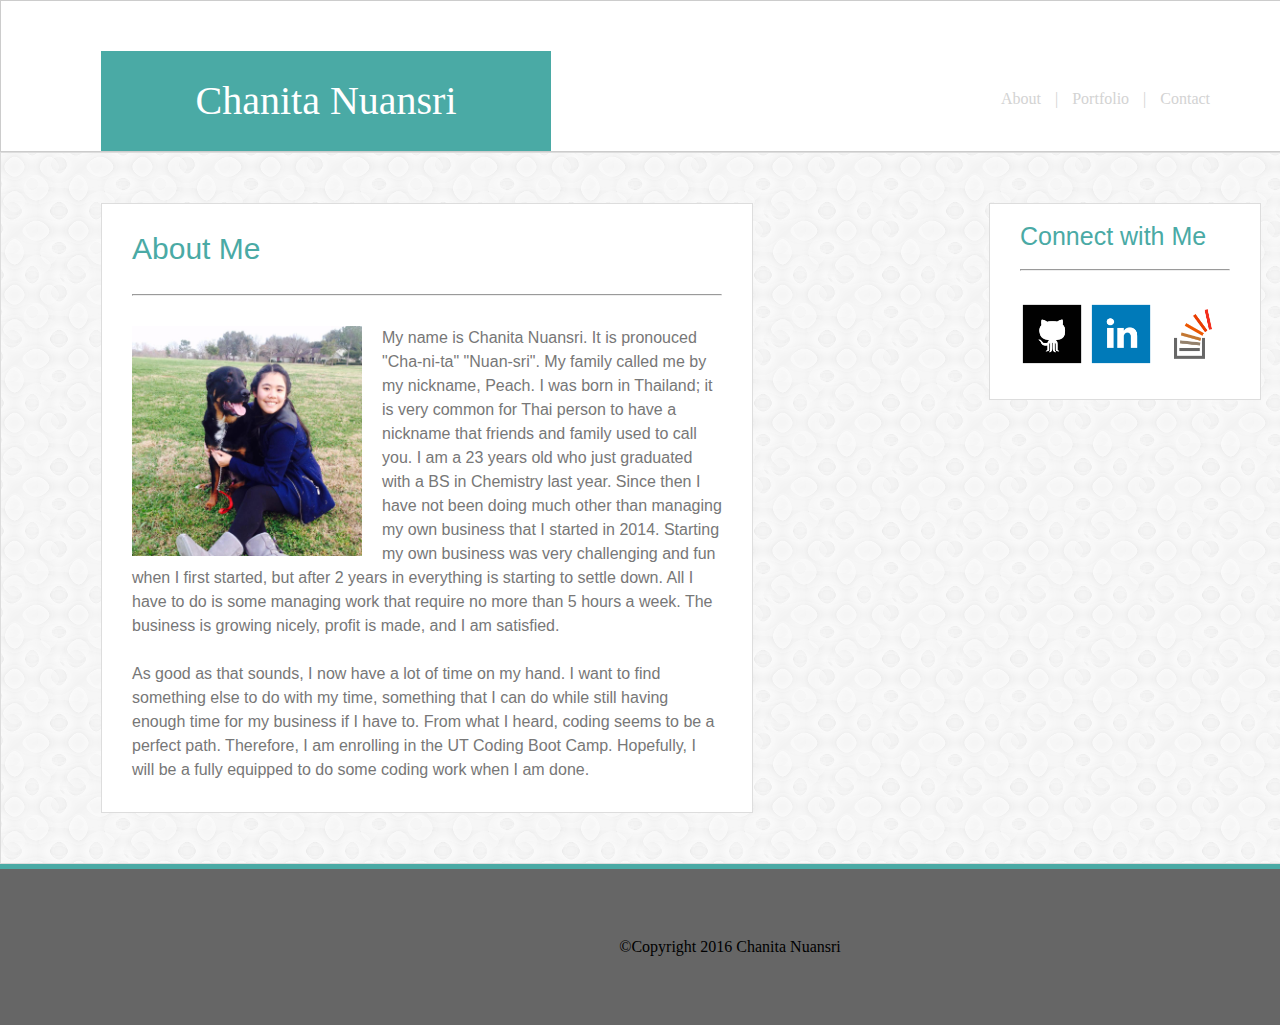
<file: index.html>
<!DOCTYPE html>
<html>
<head>

	<link rel="stylesheet" type="text/css" href="assets/css/style.css">
	<link rel="stylesheet" type="text/css" href="assets/css/reset.css">
	<link rel="stylesheet" type="text/css" href="assets/css/responsive.css">
	
	<meta name="viewport" content="width=device-width, initial-scale=1">
	<title>Portfolio</title>
</head>
<body>
<div class="bodycontainer">
<!--Header Section-->
	<div class="headercontainer" >
		<!-- Chanita Nuansri Header Tab -->
			<div class="nameheader">
				<h1 id="chanitanuansri">Chanita Nuansri</h1>	
			</div>

		<!-- Navigation -->
			<div class="navigation" >
					<ul id="navcontrol" >
						<li>
							<a href="index.html">About</a> 
							|
							
						</li>
						<li>
							<a href="portfolio.html">Portfolio</a> | 
						</li>
						<li>
							<a href="contact.html">Contact</a>
						</li>
					</ul>
			</div>

	</div>
<!--Content Section-->
	<div class="contentcontainer" >
		<!-- Main Content -->

			<div class="maincontent">

					<h2 class="maincontentheading">About Me</h2>
					<hr>

				<div>
				
					<p id="aboutme" >
				<!--My Picture-->
						<img id="my-pic" width="230" height="230" src="assets/images/my-pic.jpg" alt="Chanita NUansri Picture">
				
				<!--Paragraph about me-->
					
						My name is Chanita Nuansri. It is pronouced "Cha-ni-ta" "Nuan-sri". My family called me by my nickname, Peach. I was born in Thailand; it is very common for Thai person to have a nickname that friends and family used to call you. I am a 23 years old who just graduated with a BS in Chemistry last year. Since then I have not been doing much other than managing my own business that I started in 2014. Starting my own business was very challenging and fun when I first started, but after 2 years in everything is starting to settle down. All I have to do is some managing work that require no more than 5 hours a week. The business is growing nicely, profit is made, and I am satisfied.
					<br><br>
						As good as that sounds, I now have a lot of time on my hand. I want to find something else to do with my time, something that I can do while still having enough time for my business if I have to. From what I heard, coding seems to be a perfect path. Therefore, I am enrolling in the UT Coding Boot Camp. Hopefully, I will be a fully equipped to do some coding work when I am done.
					</p>
				</div>
			</div>



		<!-- Side Content -->
			<div class="sidecontent" >
			<!--Connect with Me Heading Teal font-->
				<h3 class="sidecontentheading">Connect with Me</h3>
				<hr>

				<div class="socialicon" >
					<!--Social Media Icons-->
					<p>
						<a href="https://github.com/Nuansric" target="_blank"><img width="65" height="65" src="./assets/images/github.png" alt="Github Icon"></a>
						<a href="https://www.linkedin.com/in/chanita-nuansri-33238212a?trk=nav_responsive_tab_profile" target="_blank"><img width="65" height="65" src="./assets/images/linkedin.png" alt="Linkedin Icon"></a>
						<a href="http://stackoverflow.com/users/6875259/chanita-nuansri" target="_blank"><img width="65" height="65" src="./assets/images/stackoverflow.png" alt="Stackoverflow Icon"></a>
					</p>
				</div>
			</div>
		
	</div>
<!--Footer Section-->
	<div class="footercontainer" >
		<footer>
			&copy;Copyright 2016 Chanita Nuansri
		</footer>
	</div>
</div>
</body>
</html>
</file>
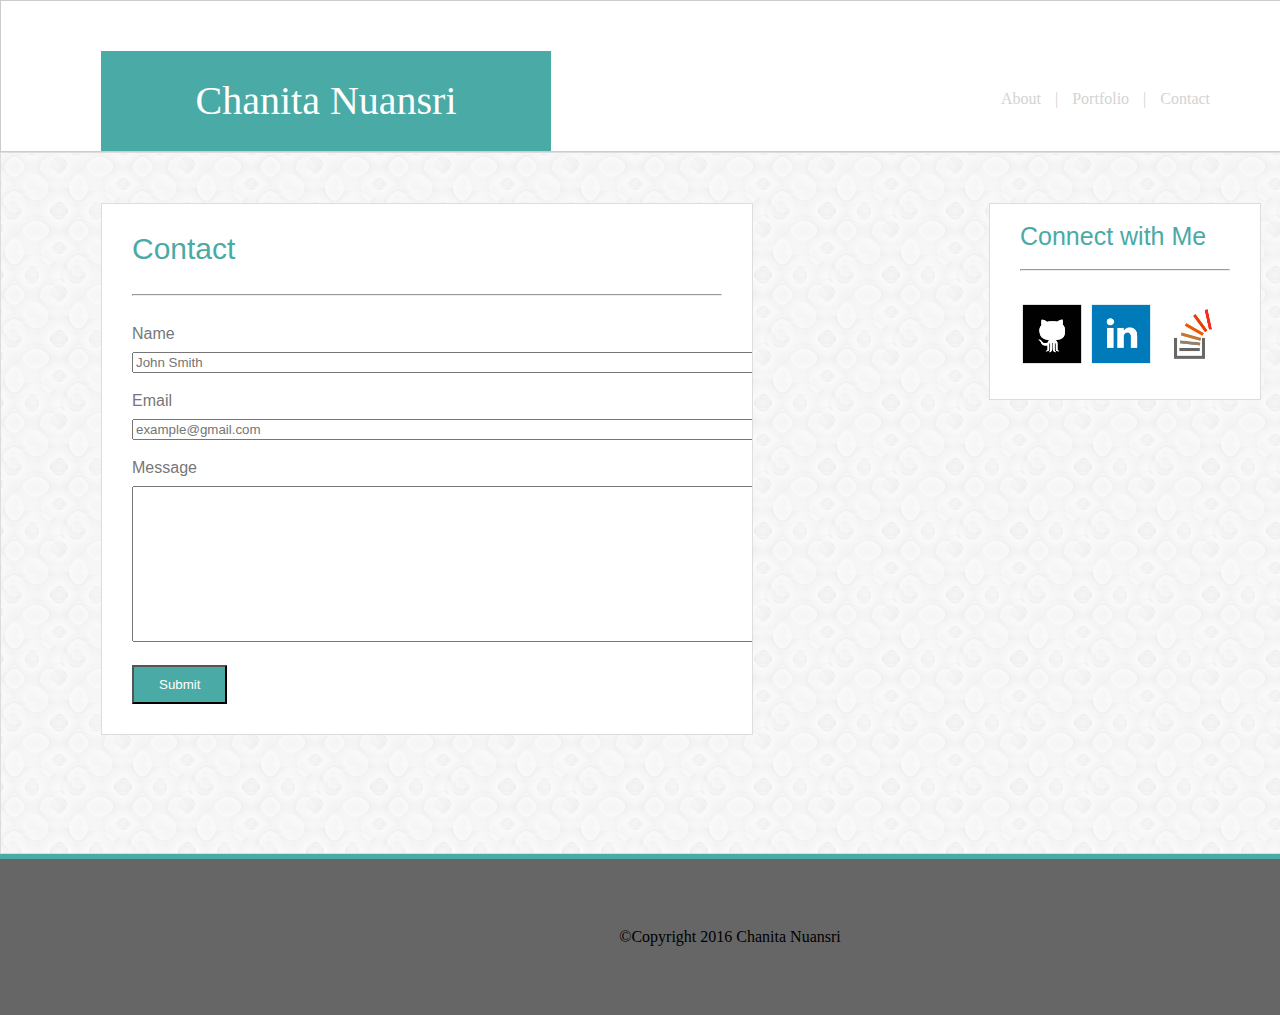
<file: contact.html>
<!DOCTYPE html>
<html>
<head>
	<link rel="stylesheet" type="text/css" href="assets/css/style.css">
	<link rel="stylesheet" type="text/css" href="assets/css/reset.css">
	<link rel="stylesheet" type="text/css" href="assets/css/responsive.css">
	<meta name="viewport" content="width=device-width, initial-scale=1">
	<title>Portfolio</title>
</head>
<body>
<div class="bodycontainer">
<!--Header Section-->
	<div class="headercontainer" >
		<!-- Chanita Nuansri Header Tab -->
			<div class="nameheader">
				<h1 id="chanitanuansri">Chanita Nuansri</h1>	
			</div>

		<!-- Navigation -->
			<div class="navigation" >
					<ul id="navcontrol" >
						<li>
							<a href="index.html">About</a> 
							|
							
						</li>
						<li>
							<a href="portfolio.html">Portfolio</a> | 
						</li>
						<li>
							<a href="contact.html">Contact</a>
						</li>
					</ul>
			</div>

	</div>
<!--Content Section-->
	<div class="contentcontainer" >
		<!-- Main Content -->

			<div class="maincontent">

					<h2 class="maincontentheading">Contact</h2>
					<hr>

				<div class="maincontentborder">
					
					<div>
						<!-- Input form -->
						<form action="simpleform.html" method="get">
							
							<!-- Name Input -->
							<label>
								Name 
								<br>
								<input class="textinput" type="text" name="name" size="97" placeholder="John Smith" />	
							</label>
							<br>
							
							<!-- Email Input -->
							<label>
								Email 
								<br>
								<input class="textinput" type="text" name="email" size="97" placeholder="example@gmail.com" />	
							</label>
							<br>
							
							<!-- Message Box -->
							<label for="messages">
								Message
							</label>
							<br>
							<textarea id="messages" class="textinput" cols="95" rows="10"></textarea>	
							<br>

							<!-- Submit Button -->
							<input type="submit" value="Submit" style="color: #ffffff; background-color: #4aaaa5; padding: 10px 25px 10px 25px">
						</form>
					</div>

				</div>
				
			</div>


		<!-- Side Content -->
			<div class="sidecontent" >
			<!--Connect with Me Heading Teal font-->
				<h3 class="sidecontentheading">Connect with Me</h3>
				<hr>

				<div class="socialicon" >
					<!--Social Media Icons-->
					<p>
						<a href="https://github.com/Nuansric" target="_blank"><img width="65" height="65" src="./assets/images/github.png" alt="Github Icon"></a>
						<a href="https://www.linkedin.com/in/chanita-nuansri-33238212a?trk=nav_responsive_tab_profile" target="_blank"><img width="65" height="65" src="./assets/images/linkedin.png" alt="Linkedin Icon"></a>
						<a href="http://stackoverflow.com/users/6875259/chanita-nuansri" target="_blank"><img width="65" height="65" src="./assets/images/stackoverflow.png" alt="Stackoverflow Icon"></a>
				</div>
			</div>
		
	</div>
<!--Footer Section-->
	<div class="footercontainer" >
		<footer>
			&copy;Copyright 2016 Chanita Nuansri
		</footer>
	</div>
</div>
</body>
</html>
</file>
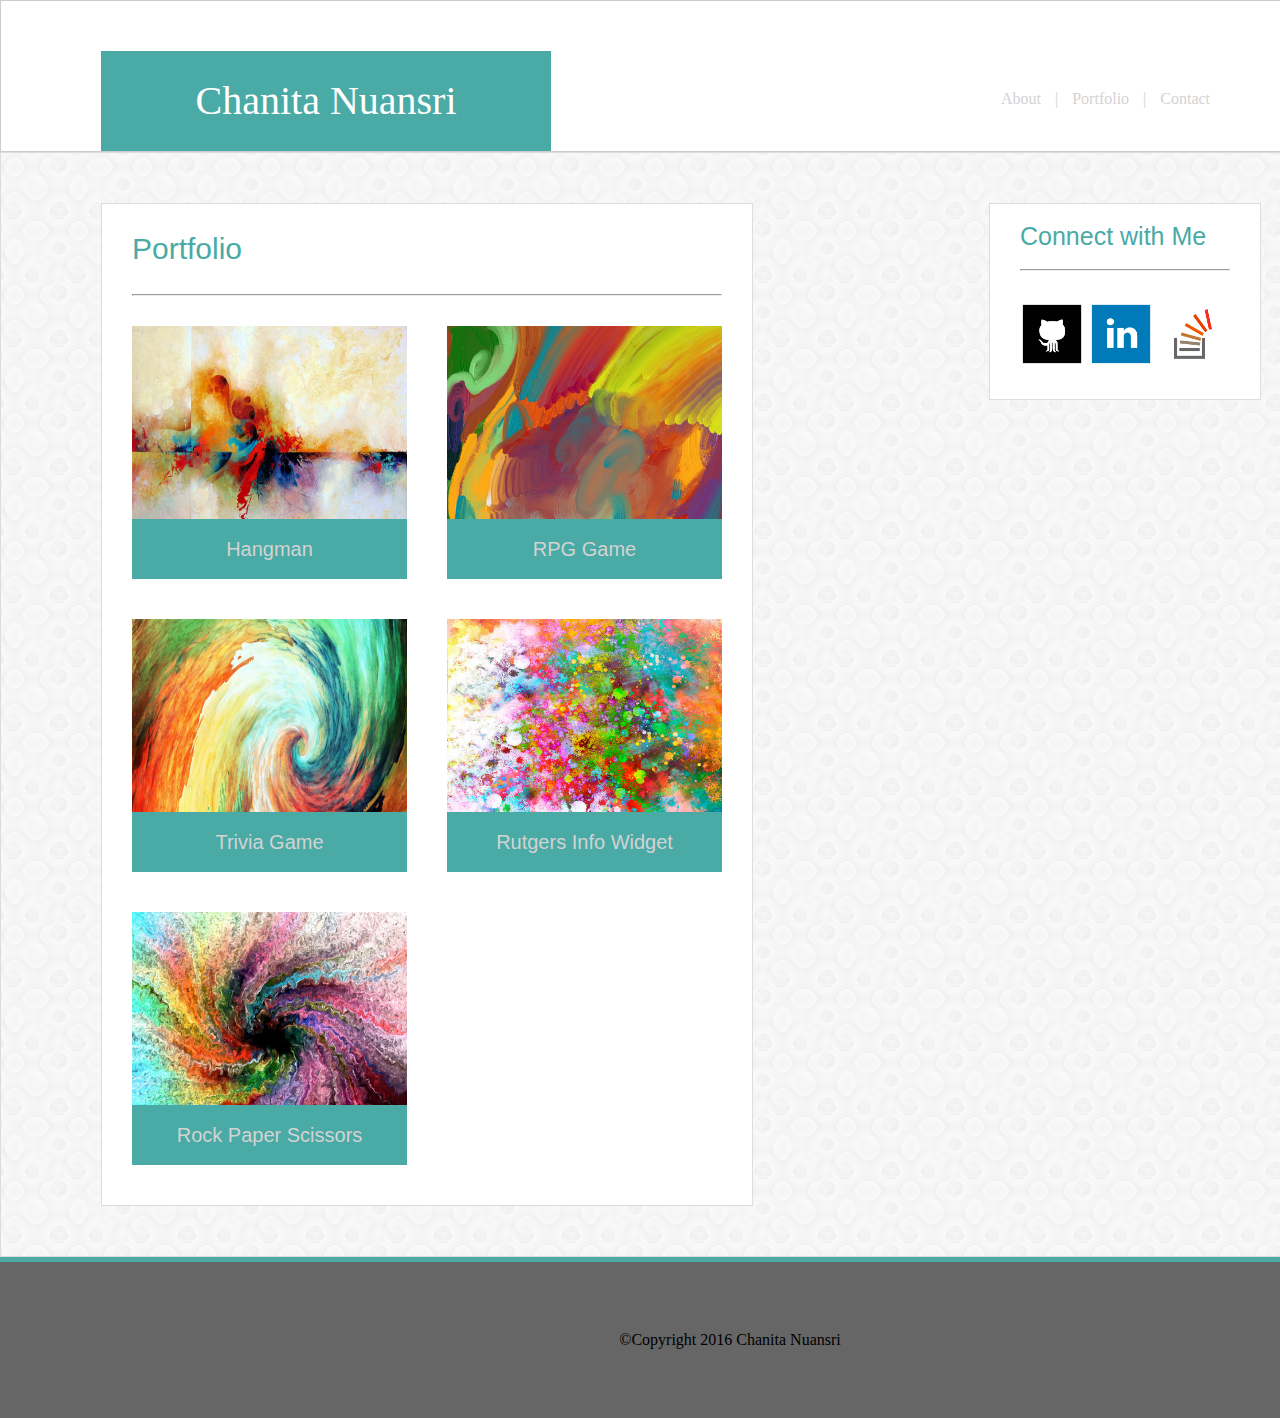
<file: portfolio.html>
<!DOCTYPE html>
<html>
<head>
	<link rel="stylesheet" type="text/css" href="assets/css/style.css">
	<link rel="stylesheet" type="text/css" href="assets/css/reset.css">
	<link rel="stylesheet" type="text/css" href="assets/css/responsive.css">
	<meta name="viewport" content="width=device-width, initial-scale=1">
	<title>Portfolio</title>
</head>
<body>
<div class="bodycontainer">
<!--Header Section-->
	<div class="headercontainer" >
		<!-- Chanita Nuansri Header Tab -->
			<div class="nameheader">
				<h1 id="chanitanuansri">Chanita Nuansri</h1>	
			</div>

<!-- Navigation -->
			<div class="navigation" >
					<ul id="navcontrol" >
						<li>
							<a href="index.html">About</a> 
							|
							
						</li>
						<li>
							<a href="portfolio.html">Portfolio</a> | 
						</li>
						<li>
							<a href="contact.html">Contact</a>
						</li>
					</ul>
			</div>

	</div>
<!--Content Section-->
	<div class="contentcontainer" >
		<!-- Main Content -->
			
			<!-- Main Content Topic -->
			<div class="maincontent">

					<h2 class="maincontentheading">Portfolio</h2>
					<hr>
			<!-- Portfolio Info -->
				<div class="maincontentborder">

				<!-- Education Picture Left -->

					<div class="left-pic-container">
						<div class="picture-control">
							<img width="275" height="250" src="assets/images/hangman.jpg" alt="Abstract Painting">
						
						<div id="overlap" >
							<div class="picture-description">
							<p><a href="#">Hangman</a></p>
							</div>
						</div>
						</div>	
						
					</div>

			
				<!-- Business Picture Right -->
					<div class="right-pic-container">
						<div class="picture-control">
							<img width="275" height="250" src="assets/images/rpg.jpg" alt="Abstract Painting">
						</div>
						<div class="picture-description">
							<p><a href="#">RPG Game</a></p>
						</div>
						
					</div>
				

				<!-- Coding Picture Left -->
					<div class="left-pic-container">
						<div class="picture-control">
							<img width="275" height="250" src="assets/images/trivia.jpg" alt="Abstract Painting">
						</div>
						<div class="picture-description">
							<p><a href="#">Trivia Game</a></p>
						</div>
						
					</div>
			
				<!-- Hobby Picture Right -->

					<div class="right-pic-container">
						<div class="picture-control">
							<img width="275" height="250" src="assets/images/rutgers.jpg" alt="Abstract Painting">
						</div>
						<div class="picture-description">
							<p><a href="#">Rutgers Info Widget</a></p>
						</div>
					</div>

			
				<!-- Pets Picture Left -->
					<div class="left-pic-container">
						<div class="picture-control">
							<img width="275" height="250" src="assets/images/rock.jpg" alt="Abstract Painting">
						</div>
						<div class="picture-description">
							<p><a href="#">Rock Paper Scissors</a></p>
						</div>
						
					</div>
	

				</div>
				
			</div>



		<!-- Side Content -->
			<div class="sidecontent" >
			<!--Connect with Me Heading Teal font-->
				<h3 class="sidecontentheading">Connect with Me</h3>
				<hr>

				<div class="socialicon" >
					<!--Social Media Icons-->
					<p>
						<a href="https://github.com/Nuansric" target="_blank"><img width="65" height="65" src="./assets/images/github.png" alt="Github Icon"></a>
						<a href="https://www.linkedin.com/in/chanita-nuansri-33238212a?trk=nav_responsive_tab_profile" target="_blank"><img width="65" height="65" src="./assets/images/linkedin.png" alt="Linkedin Icon"></a>
						<a href="http://stackoverflow.com/users/6875259/chanita-nuansri" target="_blank"><img width="65" height="65" src="./assets/images/stackoverflow.png" alt="Stackoverflow Icon"></a>
					</p>
				</div>
			</div>
		
	</div>
<!--Footer Section-->
	<div class="footercontainer" >
		<footer>
			&copy;Copyright 2016 Chanita Nuansri
		</footer>
	</div>
</div>
</body>
</html>
</file>
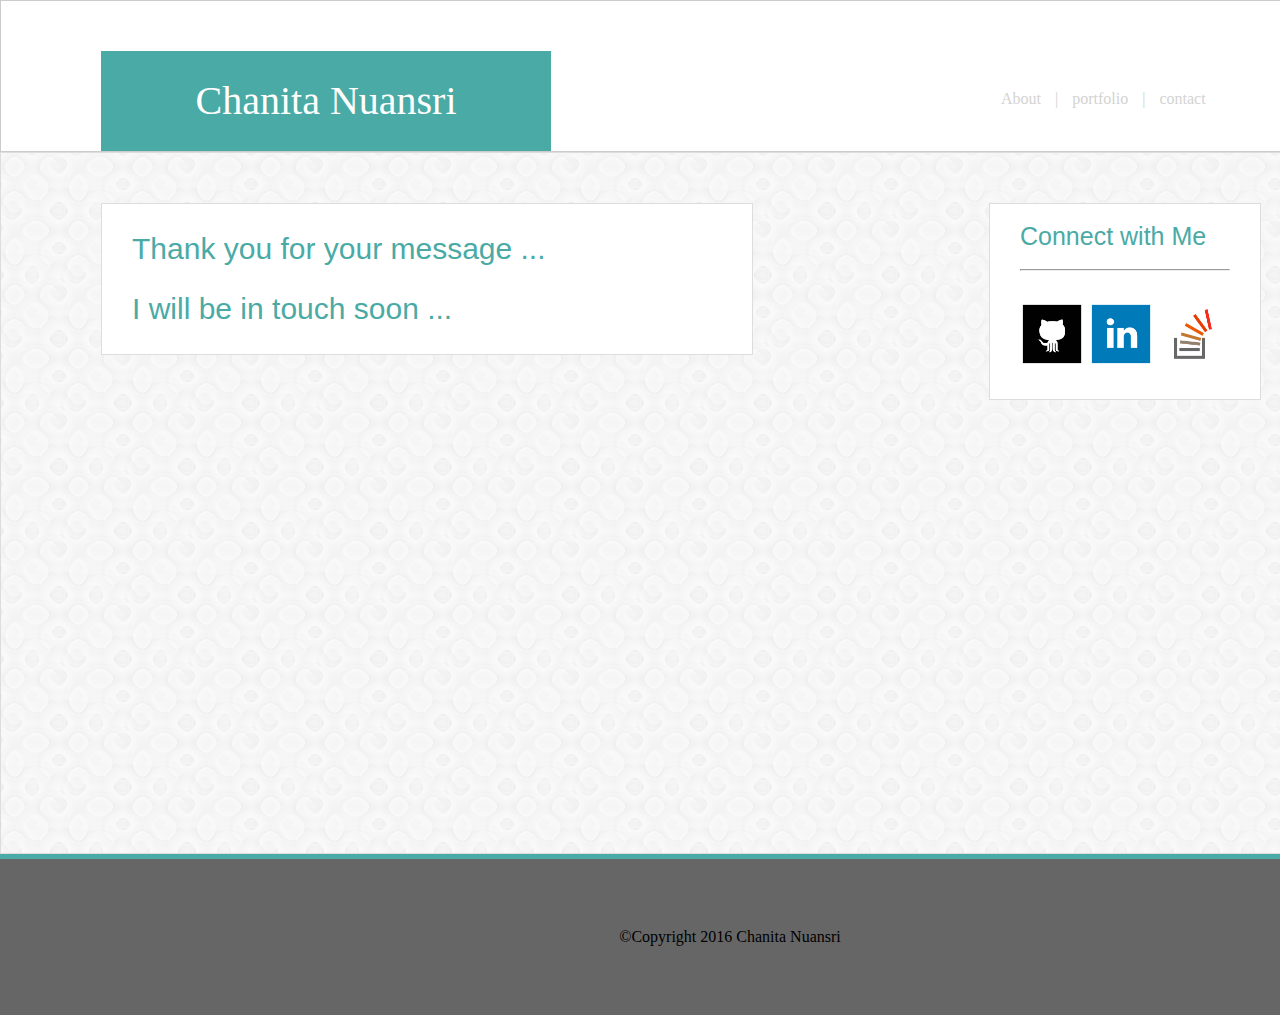
<file: simpleform.html>
<!DOCTYPE html>
<html>
<head>
	<link rel="stylesheet" type="text/css" href="assets/css/style.css">
	<link rel="stylesheet" type="text/css" href="assets/css/reset.css">
	<link rel="stylesheet" type="text/css" href="assets/css/responsive.css">
	<meta name="viewport" content="width=device-width, initial-scale=1">
	<title>Portfolio</title>
</head>
<body>
<div class="bodycontainer">
<!--Header Section-->
	<div class="headercontainer" >
		<!-- Chanita Nuansri Header Tab -->
			<div class="nameheader">
				<h1 id="chanitanuansri">Chanita Nuansri</h1>	
			</div>

		<!-- Navigation -->
			<div class="navigation" >
					<ul id="navcontrol" >
						<li>
							<a href="index.html">About</a> 
							|
							
						</li>
						<li>
							<a href="portfolio.html">portfolio</a> | 
						</li>
						<li>
							<a href="contact.html">contact</a>
						</li>
					</ul>
			</div>
	</div>
<!--Content Section-->
	<div class="contentcontainer" >
		<!-- Main Content -->
		<div class="maincontent">

				<div class="maincontentborder">
					
					
						<div class="Thank-you-Message">
							<h1>Thank you for your message ...</h1>
							<br>
							<h1>I will be in touch soon ...</h1>
						</div>
					
				</div>

		</div>
				
			


		<!-- Side Content -->
			<div class="sidecontent" >
			<!--Connect with Me Heading Teal font-->
				<h3 class="sidecontentheading">Connect with Me</h3>
				<hr>

				<div class="socialicon" >
					<!--Social Media Icons-->
					<p>
						<a href="https://github.com/Nuansric" target="_blank"><img width="65" height="65" src="./assets/images/github.png" alt="Github Icon"></a>
						<a href="https://www.linkedin.com/in/chanita-nuansri-33238212a?trk=nav_responsive_tab_profile" target="_blank"><img width="65" height="65" src="./assets/images/linkedin.png" alt="Linkedin Icon"></a>
						<a href="http://stackoverflow.com/users/6875259/chanita-nuansri" target="_blank"><img width="65" height="65" src="./assets/images/stackoverflow.png" alt="Stackoverflow Icon"></a>
					</p>
				</div>
			</div>
		
	</div>
<!--Footer Section-->
	<div class="footercontainer" >
		<footer>
			&copy;Copyright 2016 Chanita Nuansri
		</footer>
	</div>
</div>
</body>
</html>
</file>
<file: assets/css/style.css>
/*Body Layout*/
.bodycontainer{
	width: 1460px;
	height: auto;
	margin: auto;
}

/*Header Section*/
.headercontainer{
	width: 1460px;
	height: 150px;
	border: 1px solid #cccccc;
	overflow: auto;
}
	/*Chanita Nuansri Header Tab*/
	.nameheader{
		width: 450px;
		height: 100px;
		background-color: #4aaaa5;
		margin-top: 50px;
		margin-left: 100px;
		float: left;
		font-family: "Georgia", Times, "Times New Roman", serif;
	}
		/*Chanita Nuansri Font*/
		#chanitanuansri{
			color: white;
			font-size: 40px;
			text-align: center;
			padding-top: 30px;
		}

		/*Navigation Container*/
	.navigation{
		width: 300px;
		height: 100px;
		margin-top: 50px;
		margin-right: 200px;
		float: right;
			}

	/*Psotion Navigation Tabs*/
	#navcontrol{
		margin: 0;
		padding: 40px;
		color: lightgrey;
		word-spacing: 10px;
	}
	/*Change block to inline element*/
	li{
		display: inline;
	}

	a{
		color: lightgrey; 
		text-decoration: none;
	}
	
/*Content Section*/
.contentcontainer{
	width: 1460px;
	height: auto;
	min-height: calc(100vh - 200px);
	border: 1px solid #dddddd;
	background-image: url("~/../../../assets/images/maincontent.png");
	overflow: auto;
	font-family: "Arial", "Helvetic Neue", Helvetica, sans-serif;
	color: #777777;
}

/*CHANITA NUANSRI ABOUT ME PAGE*/
	/*Main Content Container*/
	.maincontent{
		float: left;
		margin-left: 100px;
		margin-top: 50px;
		margin-bottom: 50px;
		width: 650px;
		height: auto;
		background-color: #ffffff;
		border: 1px solid #dddddd;
		overflow: auto;
	}
		/*About Me Heading*/
			.maincontentheading{
				font-size: 30px;
				color: #4aaaa5;
				text-align: left;
				margin: 30px;
			}
			/*Line Divide*/
			hr{
				margin: 0px 30px 0px 30px;
			}

		/*About Me Paragraph*/
			#aboutme{
				margin: 30px;
				line-height: 1.5em;
			}

			/*My Picture*/
				#my-pic{
					margin: 0px 20px 0px 0px;
					float: left;
				}

/*CHANITA NUANSRI ABOUT ME PAGE END*/

/*PORTFOLIO PAGE*/
	
	/*Main Content*/
	.maincontentborder{
		margin: 30px;
	}
	
		/*Left Column Images*/
		.left-pic-container{
			float: left;
			margin-right: 20px;
			margin-bottom: 40px;
			
		}
		
		/*Right Column Images*/
		.right-pic-container{
			float: left;
			margin-left: 20px;
			margin-bottom: 40px;
		}

		/*Picture Description*/
			.picture-description{
				width: 275px;
				max-height: 60px;
				background-color: #4aaaa5;
				text-align: center;
				color: white;
				font-size: 20px;
				padding-top: 20px;
				padding-bottom: 20px;
				margin-top: -60px;
				position: relative;
				z-index: 10;	
			}

		/*Images Position*/
			.picture-control{
				position: relative;
				z-index: 1;
			}
/*PORTFOLIO PAGE END*/



/*CONTACT ME PAGE*/

/*Input Border*/
	.textinput{
		margin: 10px 0px 20px 0px;
	}

/*CONTACT ME PAGE END*/

/*Thank You Page*/
	/*Thank you tet style*/
	.Thank-you-Message{
		font-size: 30px;
		color: #4aaaa5;

	}
/*Thank You Page End*/



	/*Side Content Container*/
	.sidecontent{
		float: right;
		margin-top: 50px;
		margin-bottom: 50px;
		margin-right: 200px;
		width: 270px;
		height: auto;
		background-color: #ffffff;
		border: 1px solid #dddddd;
	}
		/*Connect with Me Heading*/
			.sidecontentheading{
				font-size: 25px;
				color: #4aaaa5;
				text-align: left;
				margin: 20px 30px 20px 30px;
			}

			.socialicon{
				margin: 30px;
			}

/*Footer Section*/
.footercontainer{
	width: 1460px;
	max-height: 150px;
	border-top: 5px solid #4aaaa5;
	background-color: #666666;
	text-align: center;
	padding-top: 70px;
	padding-bottom: 70px;
}

	/*FOOTER*/
		footer{
			clear: both;
			margin: auto;
			box-sizing: border-box;
			border-top-width: 5px;
			border-top-style: solid;
			border-top-color: #4aaaa5;
			background-color: #666666;
			padding-top: 30px;
			padding-bottom: 30px;
			text-align: center;
		}
/*Bonus Hover*/
a:hover{
	color: blue;
}
</file>
<file: assets/css/responsive.css>
/* Rules for screen widths at 980px or lower */
@media screen and (max-width: 980px) {
	/*Body Layout*/
.bodycontainer{
	width: 960px;
}

/*Header Section*/
.headercontainer{
	width: 960px;
}

	/*Navigation Container*/
	.navigation{
		float: right;
		margin: 50px auto auto auto;
	}

	
/*Content Section*/
.contentcontainer{
	width: 960px;
	
}

.maincontent{
	width: 450px;
}

/*PORTFOLIO PAGE*/
	
	/*Main Content*/
	.maincontentborder{
		margin: 30px;
	}
	
	.left-pic-container{
			float: left;

		}
		
		/*Right Column Images*/
		.right-pic-container{
			float: left;
			margin: 0 0 40px 0; 
		}
/*PORTFOLIO PAGE END*/



/*CONTACT ME PAGE*/

/*Input Border*/
	.textinput{
		width: 400px;
	}

	/*Side Content Container*/
	.sidecontent{
	
		margin-right: 30px
	}	

/*Footer Section*/
.footercontainer{
	width: 960px;
	
}

	

}

/* Rules for screen widths at 768px or lower */
@media screen and (max-width: 768px) {

/*Body Layout*/
.bodycontainer{
	width: 700px;
}

/*Header Section*/
.headercontainer{
	width: 700px;
	
}
	/*Chanita Nuansri Header Tab*/
	.nameheader{
		width: 300px;
		margin-left: 50px;
	}
		/*Chanita Nuansri Font*/
		#chanitanuansri{
			font-size: 35px;
		}

	/*Navigation Container*/
	.navigation{
		width: 300px;
		float: left;
		}

	/*Psotion Navigation Tabs*/
	#navcontrol{
		word-spacing: 5px;
	}
	/*Change block to inline element*/

/*Content Section*/
.contentcontainer{
	width: 700px;
	
}

/*CHANITA NUANSRI ABOUT ME PAGE*/
	/*Main Content Container*/
	.maincontent{
		float: left;
		margin-left: 50px;
		width: 635px;

	}
	
	.maincontentheading{
				font-size: 30px;
				margin: 30px;
			}



/*CHANITA NUANSRI ABOUT ME PAGE END*/

/*PORTFOLIO PAGE*/
	
	/*Main Content*/
	.maincontentborder{
		margin: 20px;
	}
	
	.left-pic-container{
			float: left;
			margin-left: 10px;	
		}
		
		/*Right Column Images*/
		.right-pic-container{
			float: left;
			margin-left: 10px;
		}
	
/*PORTFOLIO PAGE END*/

/*Contact Page*/

.textinput{
		width: 580px;
	}



	/*Side Content Container*/
	.sidecontent{
		float: left;
		margin-left: 50px;
		width: 635px;
	}
		
/*Footer Section*/
.footercontainer{
	width: 700px;
}


	

}

/* Rules for screen widths at 640px or lower */
@media screen and (max-width: 640px) {
	
	header{
		position: static;
	}
	
	/*Body Layout*/
.bodycontainer{
	width: 600px;
}

/*Header Section*/
.headercontainer{
	width: 600px;
	overflow: none;
	height: auto;
	
}
	/*Chanita Nuansri Header Tab*/
	.nameheader{
		width: 600px;
		margin: 0;
		float: none;
		
	}
		/*Chanita Nuansri Font*/
		#chanitanuansri{
		
			font-size: 40px;
		}

		/*Navigation Container*/
	.navigation{
		width: 600px;
		float: none;
		background-color: #ffffff;
		border: 1px lightgrey solid;
		margin: 0;
		height: auto;
		
		}

	/*Psotion Navigation Tabs*/
	/*Psotion Navigation Tabs*/
	#navcontrol{

		margin-left: 30px;
		color: lightgrey;
		word-spacing: 70px;
		padding: 20px 40px 20px 40px;

	

	}
	/*Change block to inline element*/

/*Content Section*/
.contentcontainer{
	width: 600px;
	
}

/*CHANITA NUANSRI ABOUT ME PAGE*/
	/*Main Content Container*/
	.maincontent{
		float: left;
		margin-left: 50px;
		width: 500px;
	}

/*CHANITA NUANSRI ABOUT ME PAGE END*/

/*PORTFOLIO PAGE*/
	
	/*Main Content*/
	.maincontentborder{
		margin: 30px;
	}
	
	.left-pic-container{
			float: left;
		}
		
		/*Right Column Images*/
		.right-pic-container{
			float: left;	
		}
/*PORTFOLIO PAGE END*/



/*CONTACT ME PAGE*/

/*Input Border*/
	.textinput{
		width: 400px;
	}



/*CONTACT ME PAGE END*/




	/*Side Content Container*/
	.sidecontent{
		float: left;
		margin-left: 50px;
		width: 500px;
	}
		
/*Footer Section*/
.footercontainer{
	width: 600px;
}


}
</file>
